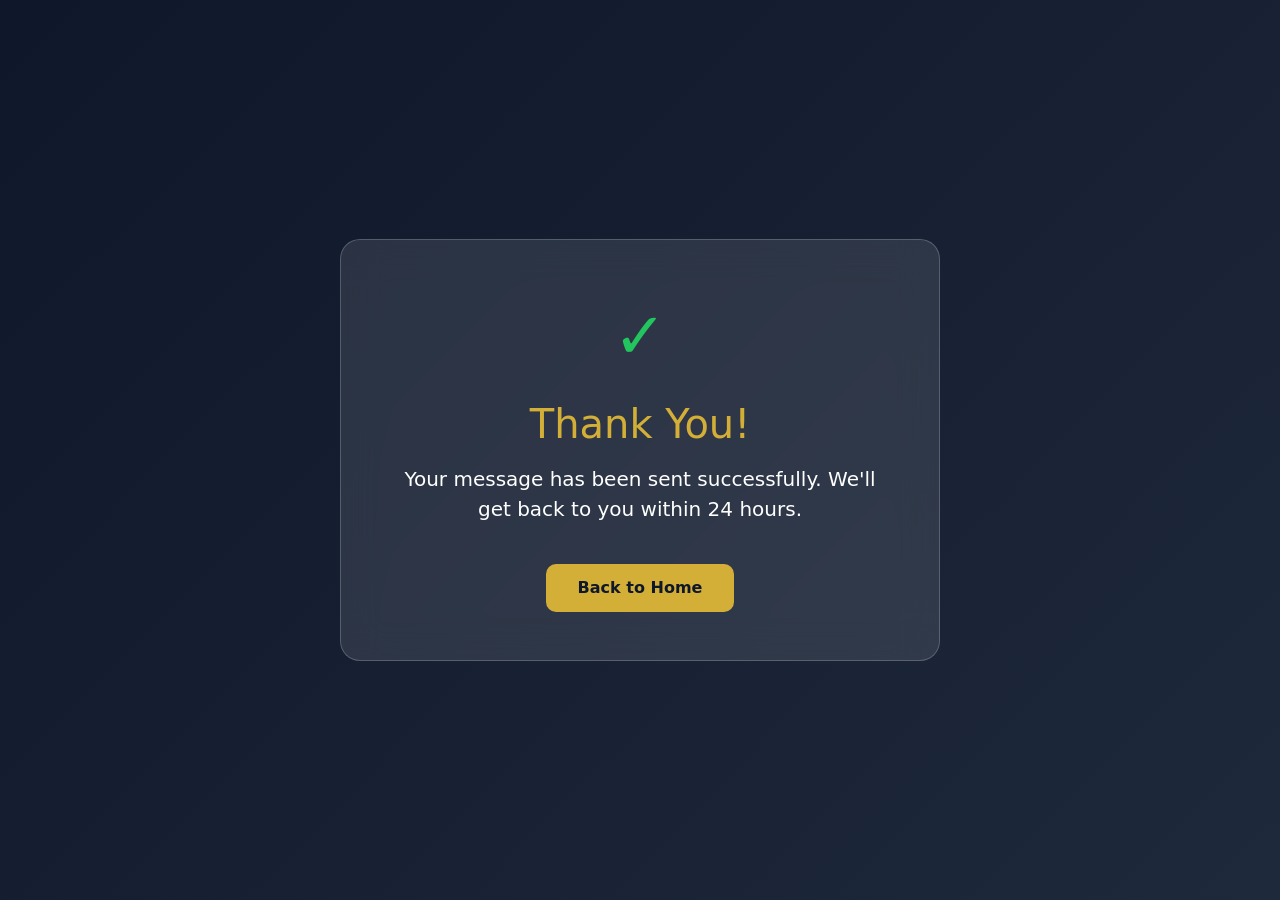
<file: thank-you.html>
<!DOCTYPE html>
<html lang="en">
<head>
    <meta charset="UTF-8">
    <meta name="viewport" content="width=device-width, initial-scale=1.0">
    <title>Thank You | TEBS</title>
    <link rel="stylesheet" href="assets/css/bootstrap.min.css">
    <style>
        body {
            font-family: system-ui, -apple-system, sans-serif;
            background: linear-gradient(135deg, #0f172a 0%, #1e293b 100%);
            min-height: 100vh;
            display: flex;
            align-items: center;
            justify-content: center;
            color: #fff;
            text-align: center;
            padding: 20px;
        }
        .success-box {
            background: rgba(255, 255, 255, 0.1);
            backdrop-filter: blur(20px);
            border: 1px solid rgba(255, 255, 255, 0.2);
            border-radius: 20px;
            padding: 3rem;
            max-width: 600px;
        }
        .success-icon {
            font-size: 4rem;
            color: #22c55e;
            margin-bottom: 1rem;
        }
        h1 { color: #d4af37; margin-bottom: 1rem; }
        .btn-home {
            background: #d4af37;
            color: #0f172a;
            padding: 0.75rem 2rem;
            border-radius: 10px;
            text-decoration: none;
            font-weight: 600;
            display: inline-block;
            margin-top: 1.5rem;
        }
    </style>
</head>
<body>
    <div class="success-box">
        <div class="success-icon">✓</div>
        <h1>Thank You!</h1>
        <p class="lead">Your message has been sent successfully. We'll get back to you within 24 hours.</p>
        <a href="index.html" class="btn-home">Back to Home</a>
    </div>
</body>
</html>
</file>
